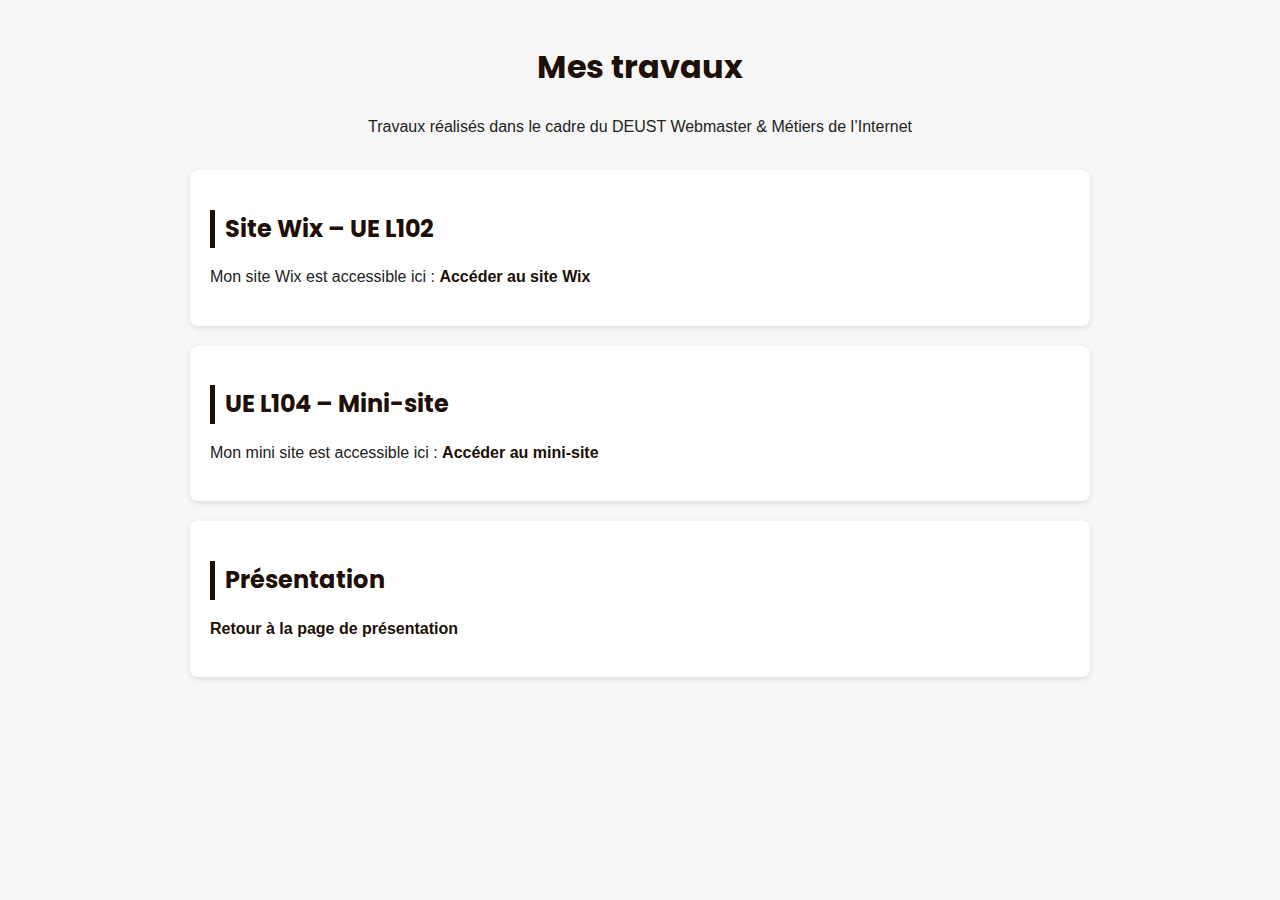
<file: travaux.html>
<!DOCTYPE html>
<html lang="fr">
<head>
  <meta charset="UTF-8">
  <title>Mes travaux - Leya Kapinga</title>
  <link rel="stylesheet" href="style.css">
  <link href="https://fonts.googleapis.com/css2?family=Poppins:wght@300;400;600;700&display=swap" rel="stylesheet">
</head>
<body>

  <header>
    <h1>Mes travaux</h1>
    <p>Travaux réalisés dans le cadre du DEUST Webmaster & Métiers de l’Internet</p>
  </header>

  <main>

    <section>
      <h2>Site Wix – UE L102</h2>
      <p>
        Mon site Wix est accessible ici :  
        <a href="https://kapingaleya.wixsite.com/portfolio" target="_blank">Accéder au site Wix</a>
      </p>
    </section>


    <section>
      <h2>UE L104 – Mini-site</h2>
      <p> Mon mini site est accessible ici :
        <a href="http://s144644046.onlinehome.fr/l104-25/kapinga/index.html" target="_blank">Accéder au mini-site</a>
      </p>
    </section>
  

    <section>
      <h2>Présentation</h2>
      <p>
        <a href="index.html">Retour à la page de présentation</a>
      </p>
    </section>


  </main>

 
</body>
</html>
</file>
<file: style.css>
/* ----- POLICES ----- */

/* Titres */
h1, h2, h3 {
  font-family: 'Poppins', sans-serif;
  color: #200f04;
}

/* Paragraphes et listes */
body, p, li {
  font-family: "Aptos", "Segoe UI Variable", "Segoe UI", sans-serif;
  color: #222;
  line-height: 1.6;
}

/* ----- GLOBAL ----- */

body {
  max-width: 900px;
  margin: 0 auto;
  padding: 20px;
  background-color: #f7f7f7;
}

header {
  text-align: center;
  margin-bottom: 30px;
}

.sous-titre {
  font-size: 1.1rem;
  margin-top: -10px;
  color: #444;
}

.infos {
  font-size: 0.95rem;
  color: #555;
}

/* ----- SECTIONS ----- */

section {
  background: #ffffff;
  padding: 20px;
  margin-top: 20px;
  border-radius: 8px;
  box-shadow: 0 2px 6px rgba(0,0,0,0.1);
}

h2 {
  border-left: 5px solid #200f04;
  padding-left: 10px;
  margin-bottom: 15px;
}

/* ----- LIENS ----- */

a {
  color: #200f04;
  font-weight: 600;
  text-decoration: none;
}

a:hover {
  text-decoration: underline;
}

/* ----- BOUTON ----- */

.bouton {
  display: inline-block;
  padding: 10px 15px;
  background-color: #200f04;
  color: white;
  border-radius: 5px;
  margin-top: 10px;
}

.bouton:hover {
  background-color: #200f04;
}

.photo-profil {
  width: 250px;
  height: 250px; /* important pour garder un cercle parfait */
  object-fit: cover; /* évite la déformation */
  border-radius: 50%;
}
</file>
